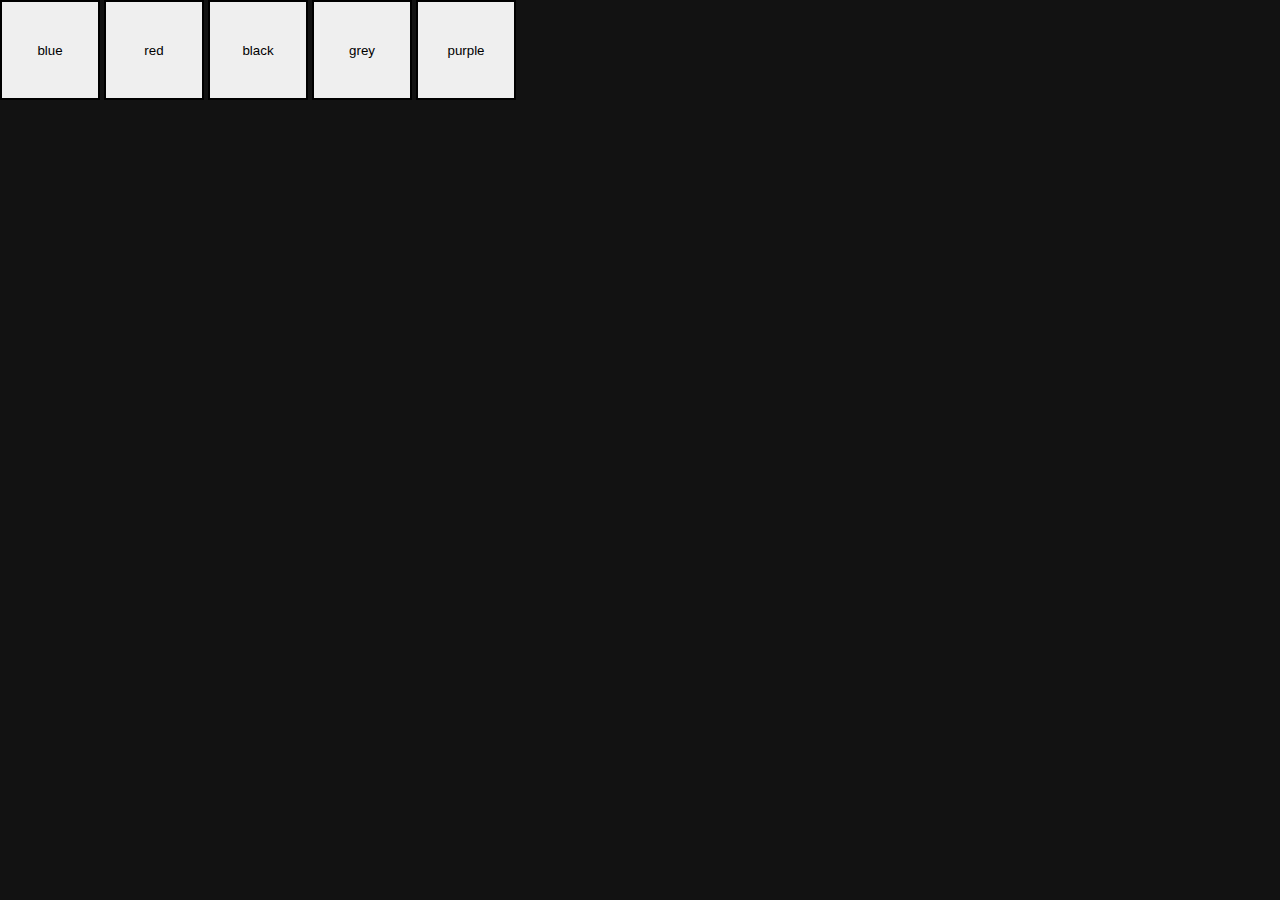
<file: colorchanger/index.html>
<!DOCTYPE html>
<html lang="en">
<head>
    <meta charset="UTF-8">
    <meta name="viewport" content="width=device-width, initial-scale=1.0">
    <title>colorchanger</title>
    <link rel="stylesheet" href="style.css">
</head>
<body>
    <button id="blue">blue</button>
    <button id="red">red</button>
    <button id="black">black</button>
    <button id="grey">grey</button>
    <button id="purple">purple</button>
</body>
<script src="index.js"></script>
</html>
</file>
<file: colorchanger/style.css>
*{
    margin: 0;
    padding: 0;
    box-sizing: border-box;
}
body{
    background-color: #121212;
    color: whitesmoke;
}
button{
    border: 2px solid black;
    height: 100px;
    width: 100px;
}
</file>
